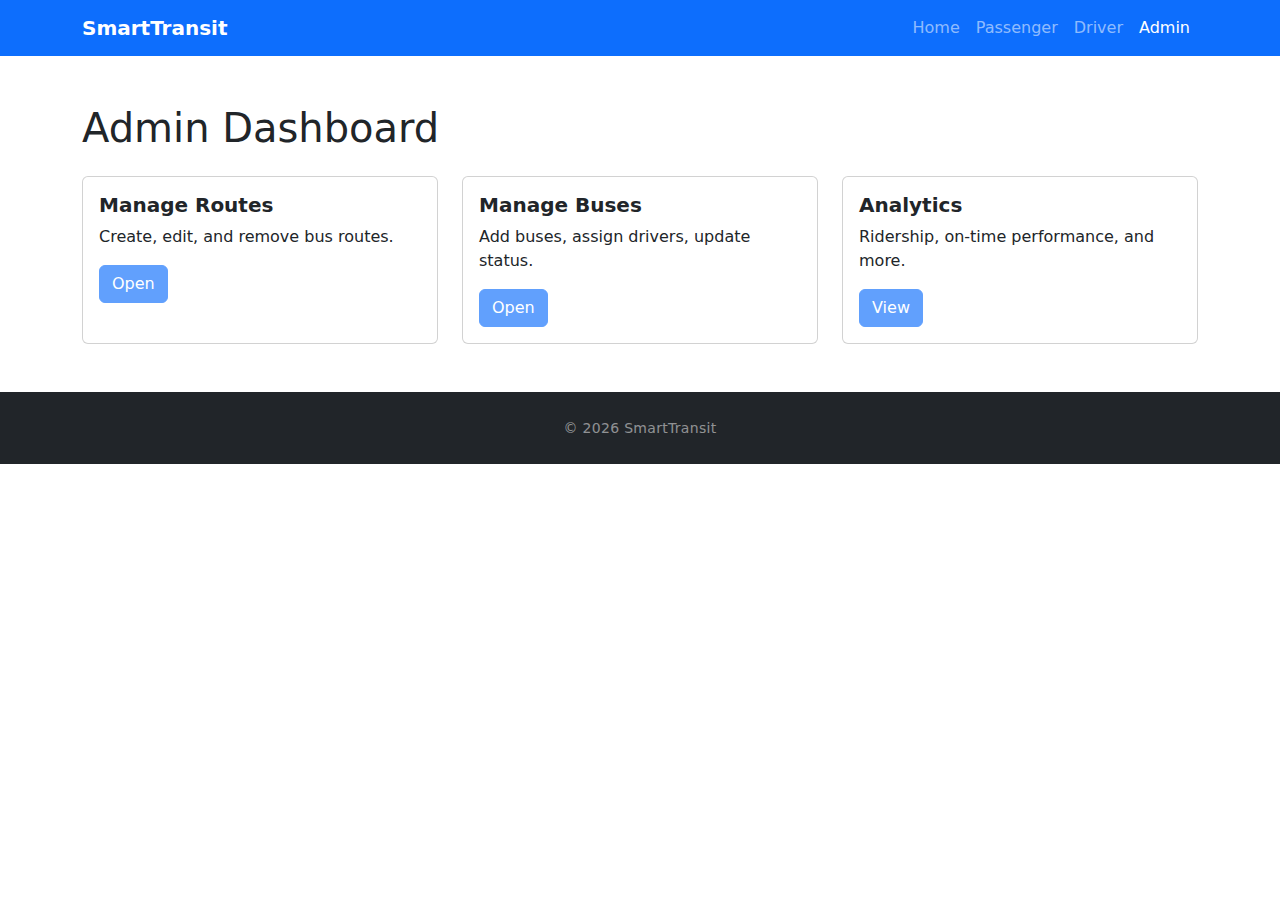
<file: admin.html>
<!doctype html>
<html lang="en">
  <head>
    <meta charset="UTF-8" />
    <meta name="viewport" content="width=device-width, initial-scale=1" />
    <title>SmartTransit Admin</title>
    <link href="https://cdn.jsdelivr.net/npm/bootstrap@5.3.3/dist/css/bootstrap.min.css" rel="stylesheet" integrity="sha384-QWTKZyjpPEjISv5WaRU9OFeRpok6YctnYmDr5pNlyT2bRjXh0JMhjY6hW+ALEwIH" crossorigin="anonymous">
    <link rel="stylesheet" href="/assets/styles.css">
  </head>
  <body>
    <nav class="navbar navbar-expand-lg navbar-dark bg-primary">
      <div class="container">
        <a class="navbar-brand" href="/">SmartTransit</a>
        <button class="navbar-toggler" type="button" data-bs-toggle="collapse" data-bs-target="#navbarNav" aria-controls="navbarNav" aria-expanded="false" aria-label="Toggle navigation">
          <span class="navbar-toggler-icon"></span>
        </button>
        <div class="collapse navbar-collapse" id="navbarNav">
          <ul class="navbar-nav ms-auto">
            <li class="nav-item"><a class="nav-link" href="/index.html">Home</a></li>
            <li class="nav-item"><a class="nav-link" href="/passenger.html">Passenger</a></li>
            <li class="nav-item"><a class="nav-link" href="/driver.html">Driver</a></li>
            <li class="nav-item"><a class="nav-link active" aria-current="page" href="/admin.html">Admin</a></li>
          </ul>
        </div>
      </div>
    </nav>

    <main class="container my-5">
      <h1 class="mb-4">Admin Dashboard</h1>
      <div class="row g-4">
        <div class="col-md-4">
          <div class="card h-100">
            <div class="card-body">
              <h5 class="card-title">Manage Routes</h5>
              <p class="card-text">Create, edit, and remove bus routes.</p>
              <button class="btn btn-primary" disabled>Open</button>
            </div>
          </div>
        </div>
        <div class="col-md-4">
          <div class="card h-100">
            <div class="card-body">
              <h5 class="card-title">Manage Buses</h5>
              <p class="card-text">Add buses, assign drivers, update status.</p>
              <button class="btn btn-primary" disabled>Open</button>
            </div>
          </div>
        </div>
        <div class="col-md-4">
          <div class="card h-100">
            <div class="card-body">
              <h5 class="card-title">Analytics</h5>
              <p class="card-text">Ridership, on-time performance, and more.</p>
              <button class="btn btn-primary" disabled>View</button>
            </div>
          </div>
        </div>
      </div>
    </main>

    <footer class="py-4 bg-dark text-white-50">
      <div class="container text-center">
        <small>© <span id="year"></span> SmartTransit</small>
      </div>
    </footer>

    <script src="https://cdn.jsdelivr.net/npm/bootstrap@5.3.3/dist/js/bootstrap.bundle.min.js" integrity="sha384-YvpcrYf0tY3lHB60NNkmXc5s9fDVZLESaAA55NDzOxhy9GkcIdslK1eN7N6jIeHz" crossorigin="anonymous"></script>
    <script src="/assets/app.js"></script>
  </body>
</html>
</file>
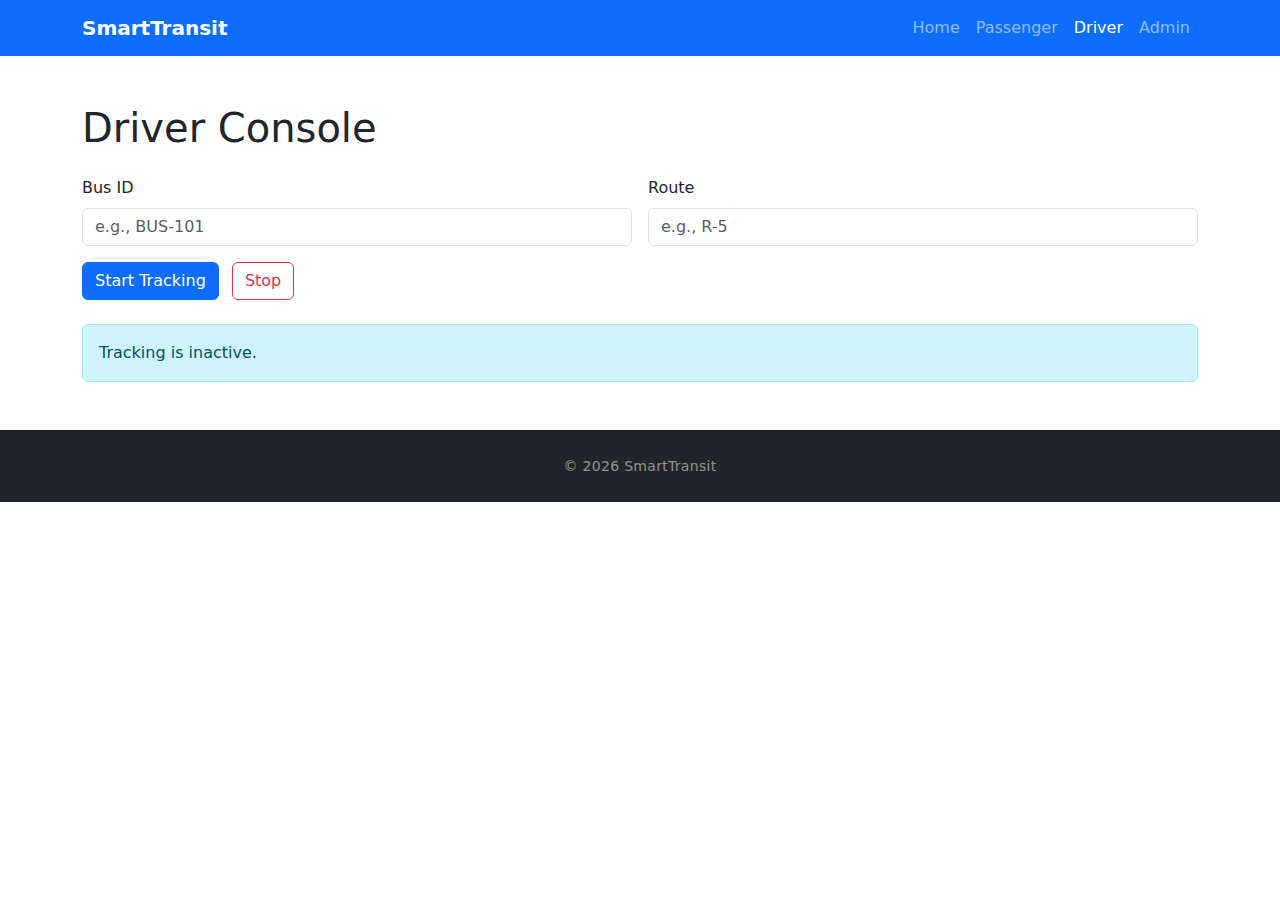
<file: driver.html>
<!doctype html>
<html lang="en">
  <head>
    <meta charset="UTF-8" />
    <meta name="viewport" content="width=device-width, initial-scale=1" />
    <title>SmartTransit Driver</title>
    <link href="https://cdn.jsdelivr.net/npm/bootstrap@5.3.3/dist/css/bootstrap.min.css" rel="stylesheet" integrity="sha384-QWTKZyjpPEjISv5WaRU9OFeRpok6YctnYmDr5pNlyT2bRjXh0JMhjY6hW+ALEwIH" crossorigin="anonymous">
    <link rel="stylesheet" href="/assets/styles.css">
  </head>
  <body>
    <nav class="navbar navbar-expand-lg navbar-dark bg-primary">
      <div class="container">
        <a class="navbar-brand" href="/">SmartTransit</a>
        <button class="navbar-toggler" type="button" data-bs-toggle="collapse" data-bs-target="#navbarNav" aria-controls="navbarNav" aria-expanded="false" aria-label="Toggle navigation">
          <span class="navbar-toggler-icon"></span>
        </button>
        <div class="collapse navbar-collapse" id="navbarNav">
          <ul class="navbar-nav ms-auto">
            <li class="nav-item"><a class="nav-link" href="/index.html">Home</a></li>
            <li class="nav-item"><a class="nav-link" href="/passenger.html">Passenger</a></li>
            <li class="nav-item"><a class="nav-link active" aria-current="page" href="/driver.html">Driver</a></li>
            <li class="nav-item"><a class="nav-link" href="/admin.html">Admin</a></li>
          </ul>
        </div>
      </div>
    </nav>

    <main class="container my-5">
      <h1 class="mb-4">Driver Console</h1>
      <form class="row g-3">
        <div class="col-md-6">
          <label class="form-label">Bus ID</label>
          <input class="form-control" id="busId" placeholder="e.g., BUS-101" />
        </div>
        <div class="col-md-6">
          <label class="form-label">Route</label>
          <input class="form-control" id="route" placeholder="e.g., R-5" />
        </div>
        <div class="col-12">
          <button type="button" class="btn btn-primary" id="startTracking">Start Tracking</button>
          <button type="button" class="btn btn-outline-danger ms-2" id="stopTracking">Stop</button>
        </div>
      </form>

      <div class="alert alert-info mt-4" id="trackingStatus" role="alert">Tracking is inactive.</div>
    </main>

    <footer class="py-4 bg-dark text-white-50">
      <div class="container text-center">
        <small>© <span id="year"></span> SmartTransit</small>
      </div>
    </footer>

    <script src="https://cdn.jsdelivr.net/npm/bootstrap@5.3.3/dist/js/bootstrap.bundle.min.js" integrity="sha384-YvpcrYf0tY3lHB60NNkmXc5s9fDVZLESaAA55NDzOxhy9GkcIdslK1eN7N6jIeHz" crossorigin="anonymous"></script>
    <script src="/assets/app.js"></script>
  </body>
</html>
</file>
<file: assets/styles.css>
body { }
.navbar-brand { font-weight: 700; }
.card-title { font-weight: 600; }
footer small { letter-spacing: .3px; }
#mapHome, #mapPassenger, #mapDriver { height: 380px; }
</file>
